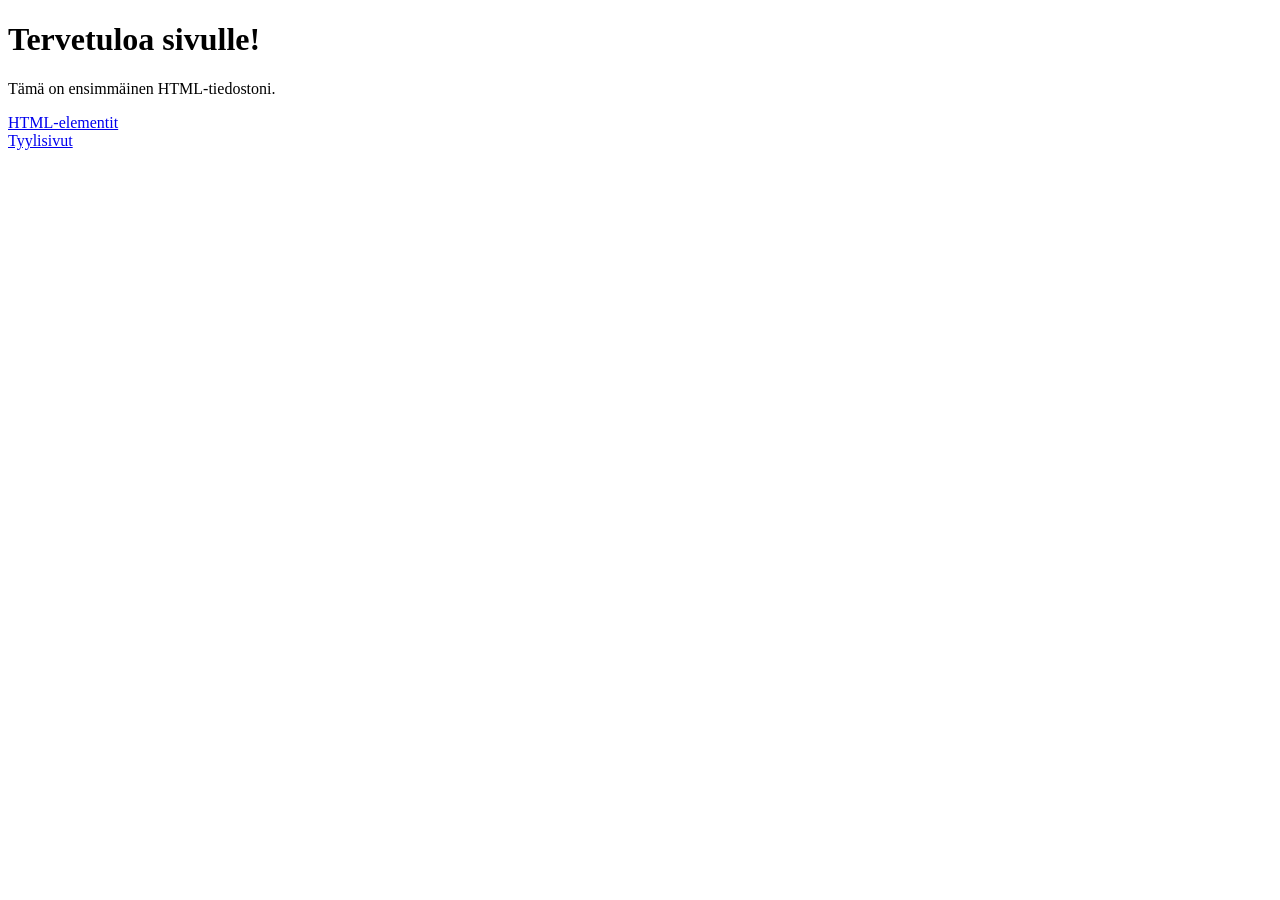
<file: index.html>
<!DOCTYPE html>
<html lang="fi">
<head>
    <meta charset="UTF-8">
    <meta name="viewport" content="width=device-width, initial-scale=1.0">
    <title>Minun sivuni</title>
</head>
<body>
    <h1>Tervetuloa sivulle!</h1>
    <p>Tämä on ensimmäinen HTML-tiedostoni.</p>
    <a href="elementteja.html">HTML-elementit</a>
    <br>
    <a href="tyylisivuista.html">Tyylisivut</a>
</body>
</html>
</file>
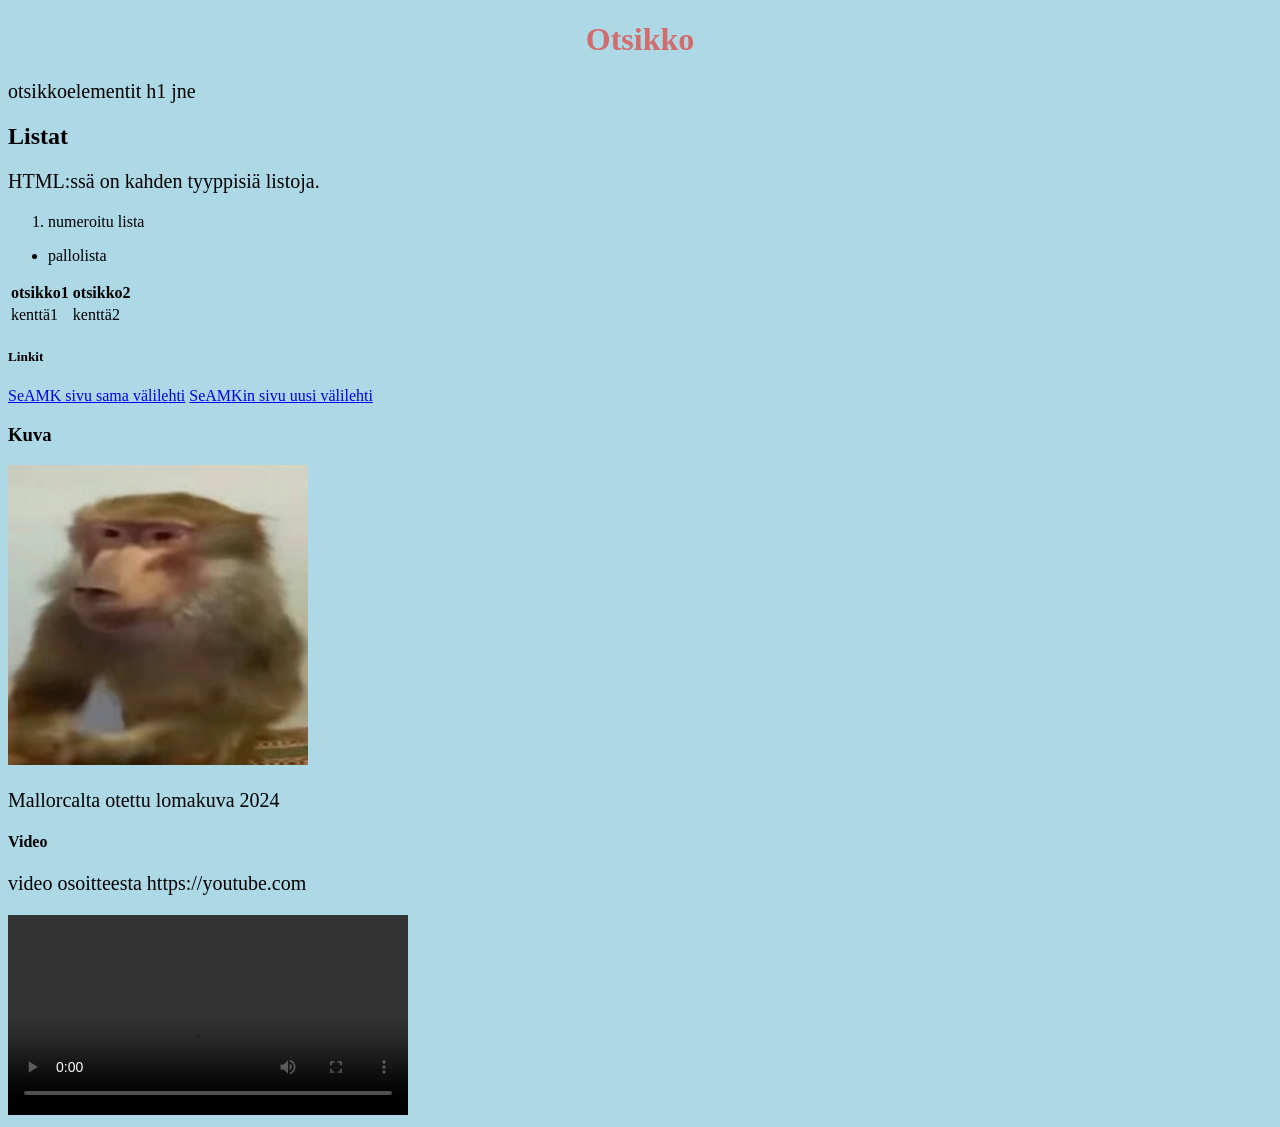
<file: elementteja.html>
<!DOCTYPE html>
<html lang="en">
<head>
    <meta charset="UTF-8">
    <meta name="viewport" content="width=device-width, initial-scale=1.0">
    <link rel="stylesheet" href="Tyylit/tyylit_t5.css">
    <title>Document</title>
</head>
<body>
<h1>Otsikko</h1> 
<p>otsikkoelementit h1 jne</p> 
<h2>Listat</h2>
<p>HTML:ssä on kahden tyyppisiä listoja.</p>
<ol><li>numeroitu lista</li></ol>
<ul><li>pallolista</li></ul>
<table>
<tr><th>otsikko1</th><th>otsikko2</th></tr>
<tr><td>kenttä1</td><td>kenttä2</td></tr>
</table>
<h5>Linkit</h5>
<a href="https://www.seamk.fi/">SeAMK sivu sama välilehti</a>
<a href="https://www.seamk.fi" target="_blank">SeAMKin sivu uusi välilehti</a>
<h3>Kuva</h3>
<img src="lomakuva.jpg" alt="Mallorcan lomakuva 2024" width="300">
<p>Mallorcalta otettu lomakuva 2024</p>
<h4>Video</h4>
<p>video osoitteesta https://youtube.com</p>
<video src="apina.mp4" controls width="400"></video>
</body>
</html>
</file>
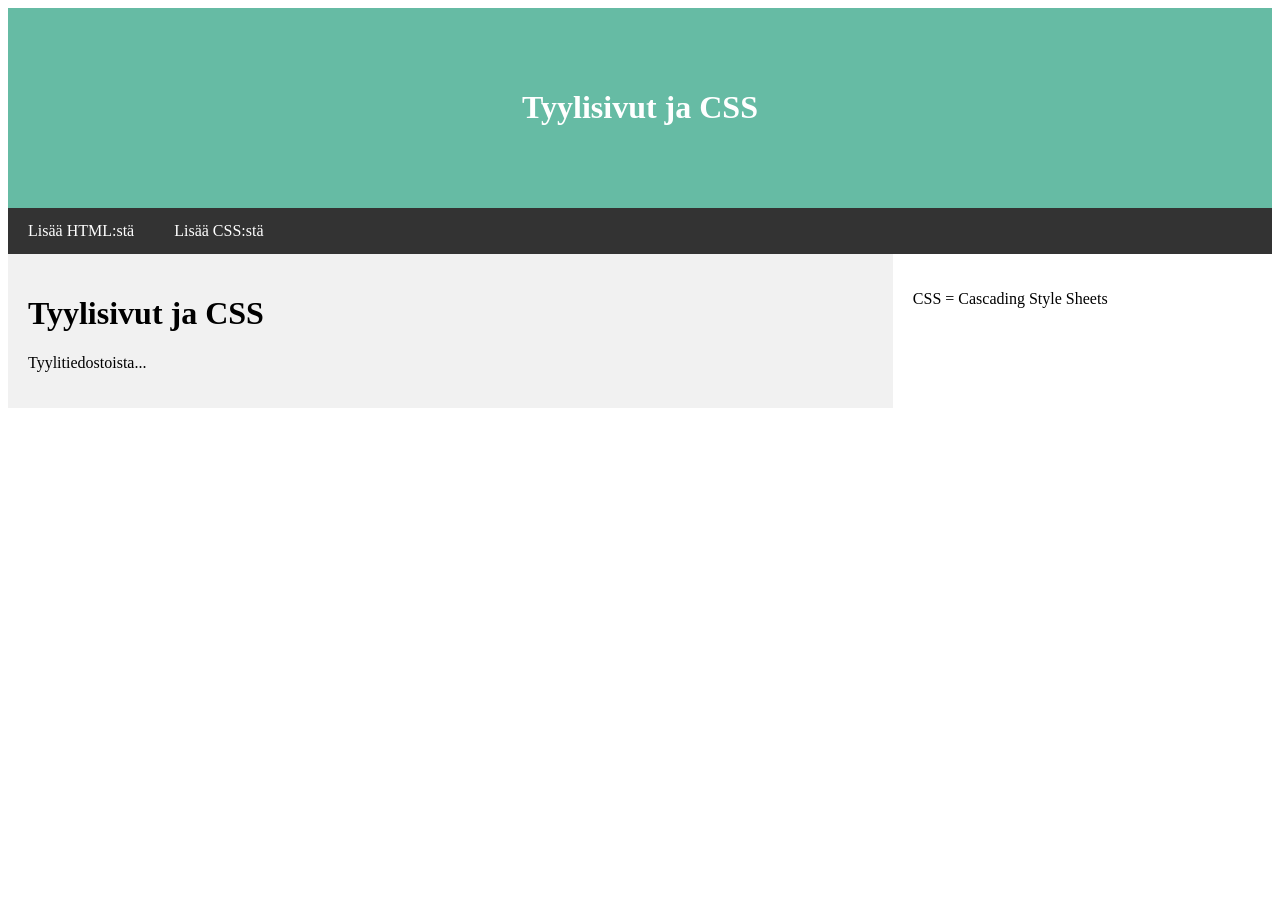
<file: tyylisivuista.html>
<!DOCTYPE html>
<html lang="en">
<head>
    <meta charset="UTF-8">
    <meta name="viewport" content="width=device-width, initial-scale=1.0">
    <title>Document</title>
    <link rel="stylesheet" href="Tyylit/tyylit_t6.css">
</head>
<body>
<div class="header"><h1>Tyylisivut ja CSS</h1></div>
<div class="navbar">
  <a href="#">Lisää HTML:stä</a>
  <a href="#">Lisää CSS:stä</a>
</div>
<div class="row">
  <div class="main">
    <h1>Tyylisivut ja CSS</h1>
    <p>Tyylitiedostoista...</p>
  </div>
  
  <div class="side">
    <p>CSS = Cascading Style Sheets</p>
  </div>
</body>
</html>
</file>
<file: Tyylit/tyylit_t5.css>
body {
    background-color: lightblue;
}

h1 {
    color: rgb(211, 108, 108);
    text-align: center;
}

p {
    font-family: verdana;
    font-size: 20px;
}
</file>
<file: Tyylit/tyylit_t6.css>
* {
  box-sizing: border-box;
}
.row {
  display: flex;
  flex-wrap: wrap;
}
.main {
  flex: 70%; 
  background-color: #f1f1f1;
  padding: 20px;
}

.side {
  flex: 30%; 
  background-color: white;
  padding: 20px;
}
@media screen and (max-width: 800px) {
  .row {
    flex-direction: column;
  }
}
.header { background-color: #66bba4; padding: 60px; text-align: center; color: white; }
.navbar {
  overflow: hidden;
  background-color: #333;
}

.navbar a {
  float: left;
  display: block;
  color: white;
  text-align: center;
  padding: 14px 20px;
  text-decoration: none; 
}

.navbar a:hover {
  background-color: #ddd;
  color: black;
}
</file>
